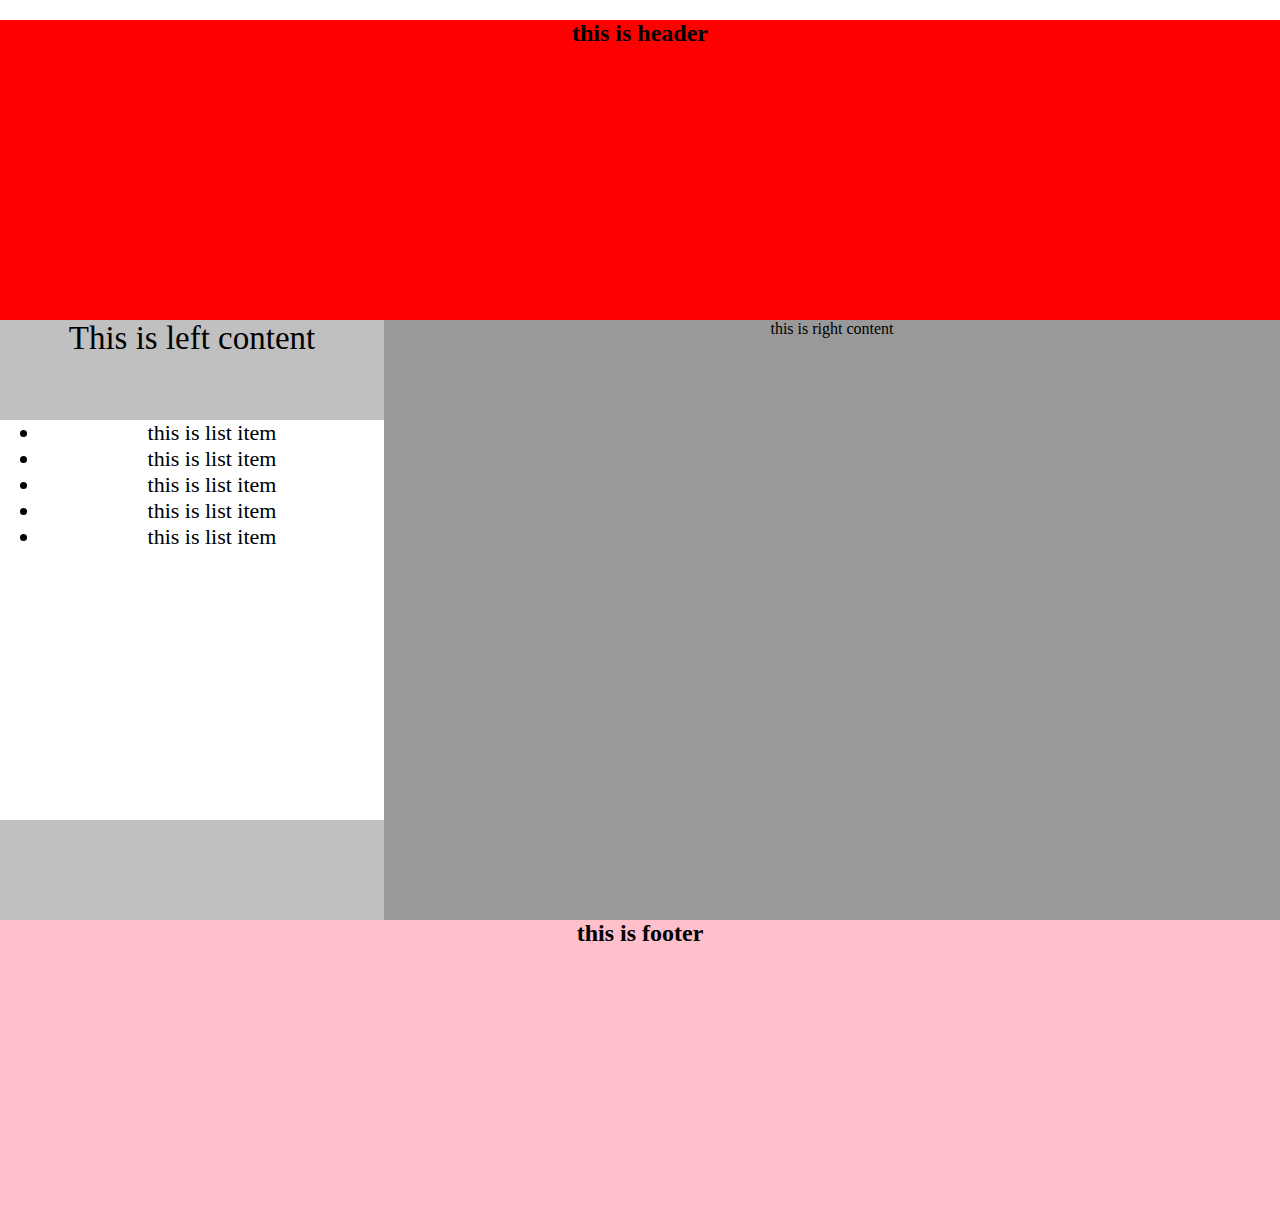
<file: index.html>
<!DOCTYPE html>
<html>
<head><link rel="stylesheet" type="text/css" href="style.css">
	<title></title>
</head>
<body>
	<div class="banner">
		<center><h2>this is header</h2></center>
	</div>
	<div class="left">
		<div class="left1"><center>This is left content</center></div>
		<div class="left2">
			<ul><center>
				<li>this is list item</li>
				<li>this is list item</li>
				<li>this is list item</li>
				<li>this is list item</li>
				<li>this is list item</li>
			</center></ul>
		</div>
		<div class="left3"></div>
	</div>
	<div class="right"><center>this is right content</center></div>
    <div class="footer">
    	<center><h2>this is footer</center>
    </div>
</body>
</html>
</file>
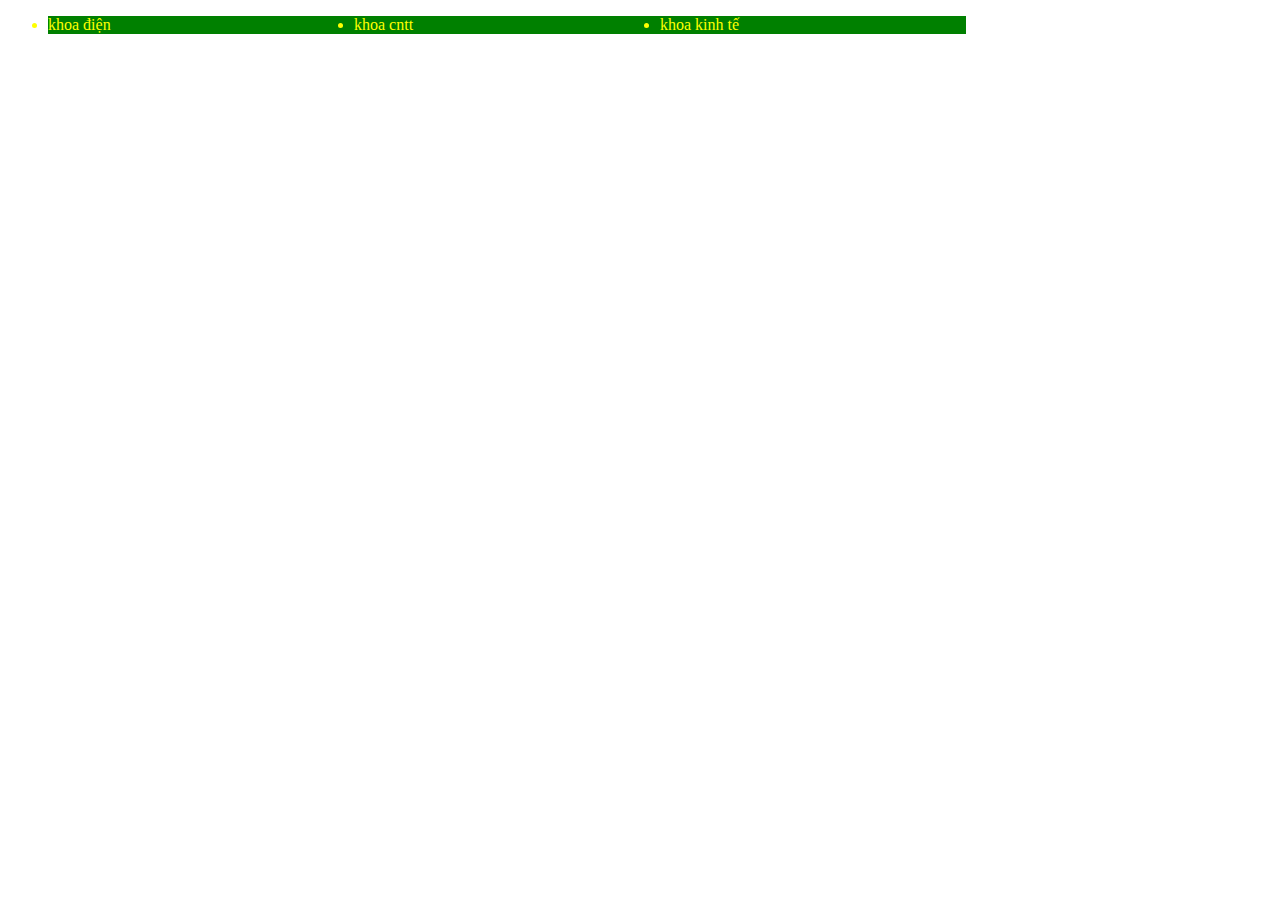
<file: ggg.html>
<!DOCTYPE html>
<html>
<head>
	<title></title>
     <meta name="viewport" content="width=device-width, initial-scale=1">
	<link rel="stylesheet" type="text/css" href="hhh.css">
</head>
<body>
	<header>
    <!-- Dòng menu -->

    <ul class="dropdown">
      <li>khoa điện</li>
      <li class="khoa-cntt">khoa cntt
        <ul class="dropdown-content">
          <li>lập trình máy tính</li>
          <li>quản trị mạng</li>
          <li>thiết kế web</li>
        </ul>
      </li>
      <li class="khoa-kinh-te">khoa kinh tế
        <ul class="dropdown-content">
          <li>quản trị doanh nghiệp</li>
          <li>kế toán doanh nghiệp</li>
        </ul>
      </li>
    </ul>
    	    

</header>


<div class="content">
    	<div class="left">

        </div>
        <div class="right">

        </div>
</div>
</body>
</file>
<file: style.css>
body
{
	margin: 0;
}
.banner{
	width: 100%;
	height: 300px;
	background-color: red;
}
.left
{
    width: 30%;
    height: 600px;
    background-color: #;
    float: left;
}
.left1
{
	width: 100%;
    height: 100px;
    background-color: #C0C0C0;
    font-size: 33px;
}
.left2
{
	width: 100%;
    height: 400px;
    background-color: #ffffff;
    font-size: 22px;
}
.left2 ul
{
	margin: 0
}
.left3
{
	width: 100%;
    height: 100px;
    background-color: #C0C0C0;
}
.right
{
    width: 70%;
    height: 600px;
    background-color: #999999;
    float: right;
}
.footer
{
	width: 100%;
	height: 300px;
	background-color: pink;
	clear: both;
}
</file>
<file: hhh.css>
body{
	color: yellow;
}
.dropdown{

}

.dropdown li {
    float: left;
    width: 25%;
    background: green;
}

.dropdown-content {
    display: none;
}

.dropdown-content li{
    width: 100%;
}

.dropdown .khoa-cntt:hover > .dropdown-content{
    display: block;
}

.dropdown .khoa-kinh-te:hover > .dropdown-content{
    display: block;
}
</file>
